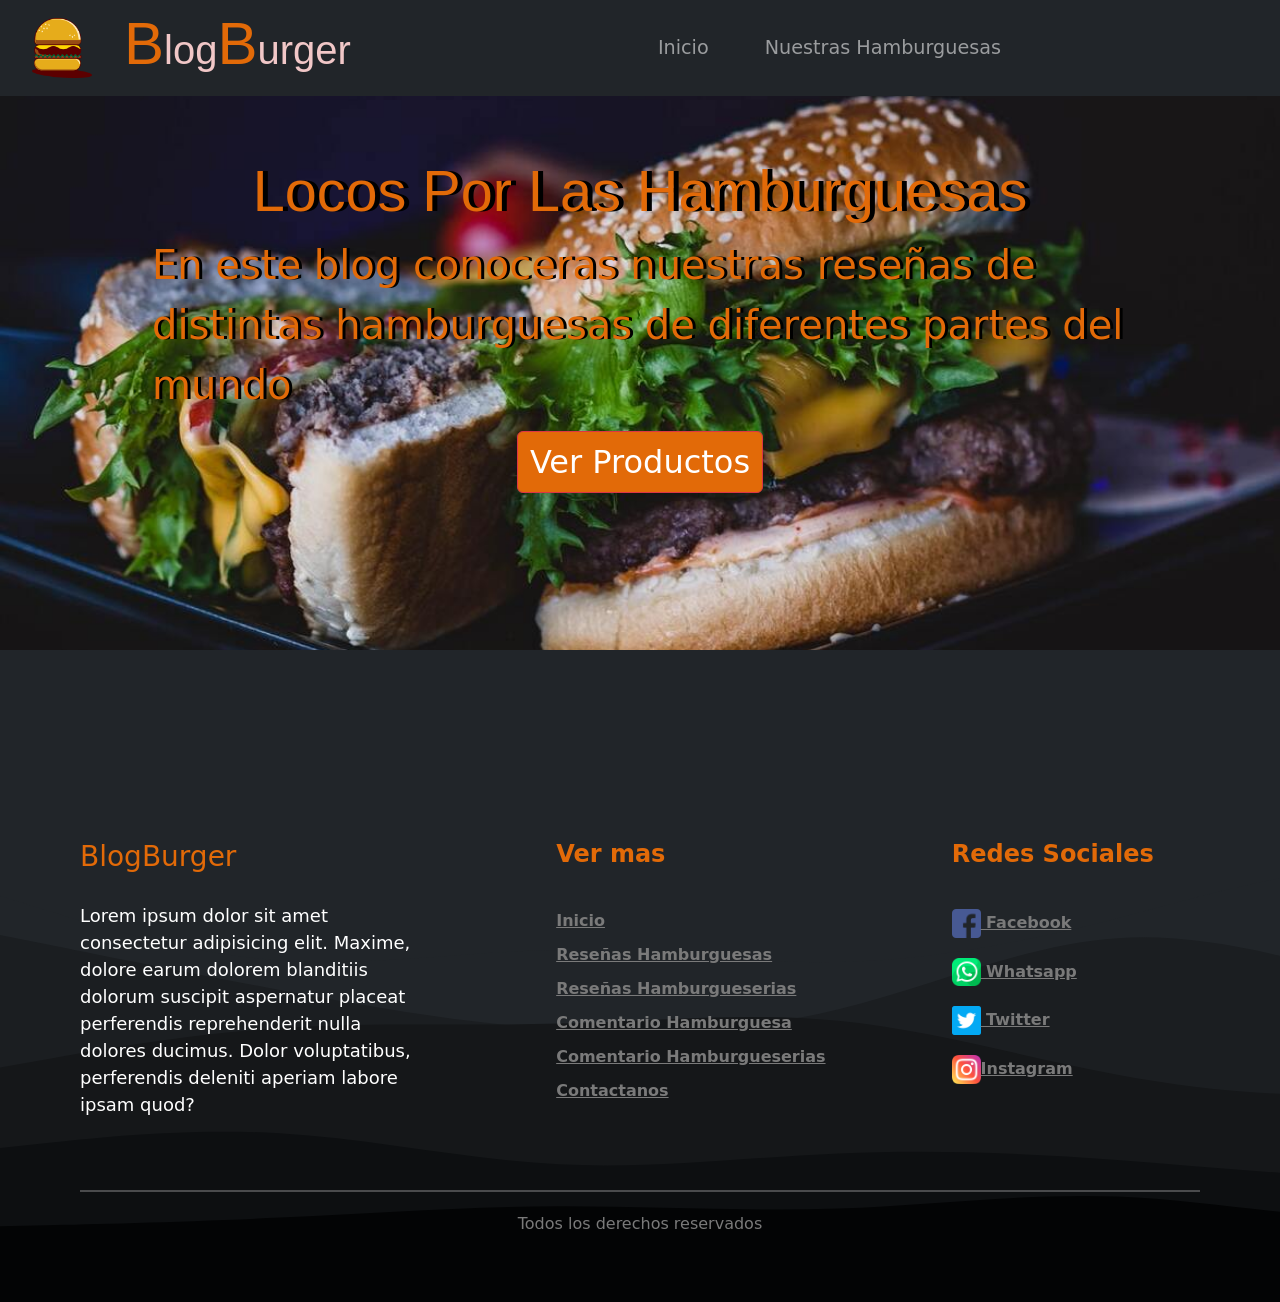
<file: index.html>
<!DOCTYPE html>
<html lang="en">
<head>
    <meta charset="UTF-8">
    <meta http-equiv="X-UA-Compatible" content="IE=edge">
    <meta name="viewport" content="width=device-width, initial-scale=1.0">

    <meta name="description" content="Locos Por Las Hamburguesas es un blog de multiples hamburguesas de la region, dando reseñas de diferentes hamburgueserias y hamburguesas">


    <link href="https://cdn.jsdelivr.net/npm/bootstrap@5.0.2/dist/css/bootstrap.min.css" rel="stylesheet" integrity="sha384-EVSTQN3/azprG1Anm3QDgpJLIm9Nao0Yz1ztcQTwFspd3yD65VohhpuuCOmLASjC" crossorigin="anonymous">


    <link rel="stylesheet" href="css/scss/style.css">

    <link rel="icon" href="css/imagenes/logo1.png">

    <title>Locos Por Las Hamburguesas</title>
</head>
<body>
    <!-- -----------------------------Header - Inicio---------------------------------- -->
    <header>
        <!------------------Comienzo del navBar--------------------- -->
        <nav class="navbar navbar-expand-lg bg-dark navbar-dark fixed-top">
            <div class="container-fluid">
                <a class="navbar-brand logo" href="#"><img src="css/imagenes/logo_burger1.png" alt="logoHamburguesa"></a>
                <div class="navTitulo">
                    <h1><span>B</span>log<span>B</span>urger</h1>
                </div>
                <button class="navbar-toggler" type="button" data-bs-toggle="collapse" data-bs-target="#collapsibleNavbar">
                <span class="navbar-toggler-icon"></span>
                </button>
                <div class="collapse navbar-collapse" id="collapsibleNavbar">
                    <!-- -------- Lista Principal - Inicio ---------------- -->
                    <ul class="navbar-nav ">
                        <li class="nav-item">
                            <a class="nav-link" href="#">Inicio</a>
                        </li>
                        <li class="nav-item">
                            <a class="nav-link" href="reseñaHamburguesa.html">Nuestras Hamburguesas</a>
                        </li>
                        
                    </ul>
                    <!-- -------- Lista Principal - Fin ---------------- -->
                </div>
            </div>
        </nav>
        <!--------------------------FIn del navBar---------------------- -->
    </header>
    <!-- -----------------------------Header - Fin---------------------------------- -->

    <main class="jumbotron">
        <h1 class="jumboTitulo">Locos Por Las Hamburguesas</h1>
        <p class="jumboP">En este blog conoceras nuestras reseñas de distintas hamburguesas de diferentes partes del mundo</p>
        <div class="boton">
            <a href="reseñaHamburguesa.html">
                <button class="btn btn-danger">Ver Productos</button>
            </a>
        </div>
    </main>





        <!-- -----------------------------Footer - Inicio-------------------------------- -->
    <footer>
        <div class="container__footer">
            <div class="box__footer">
                <div class="titleFoo">
                    <h3>BlogBurger</h3>
                </div>
                <div class="explicacionFoo">
                    <p>Lorem ipsum dolor sit amet consectetur adipisicing elit. Maxime, dolore earum dolorem blanditiis dolorum suscipit aspernatur placeat perferendis reprehenderit nulla dolores ducimus. Dolor voluptatibus, perferendis deleniti aperiam labore ipsam quod? </p>
                </div>
            </div>
            
            <div class="box__footer">
                <h4>Ver mas</h4>
                <a href="#">Inicio</a>
                <a href="reseñaHamburguesa.html">Reseñas Hamburguesas</a>
                <a href="reseñaHamburgueseria.html">Reseñas Hamburgueserias</a>
                <a href="comentarioHambuguesa.html">Comentario Hamburguesa</a>              
                <a href="reseñaHamburgueseria.html">Comentario Hamburgueserias</a>              
                <a href="contactanos.html">Contactanos</a>              
            </div>

            <div class="box__footer">
                <h4>Redes Sociales</h4>
                <a href="https://www.facebook.com" target="__blank"> 
                    <img src="css/imagenes/001-facebook.png" alt="logoFacebook"> Facebook
                <a>
                <a href="https://www.whatsapp.com" target="__blank"> 
                    <img src="css/imagenes/002-whatsapp.png" alt="logoWhatsapp"> Whatsapp
                <a>
                <a href="https://www.twitter.com" target="__blank"> 
                    <img src="css/imagenes/003-twitter.png" alt="logoTwitter"> Twitter
                <a>
                <a href="https://www.instagram.com" target="__blank"> 
                    <img src="css/imagenes/006-instagram.png" alt="logoInstagram">Instagram
                <a>
                
            </div>

        </div>

        <div class="box__copyright">
            <hr>
            <p>Todos los derechos reservados</p>
        </div>
    </footer>
    <!-- -----------------------------Footer - Fin-------------------------------- -->


    <!-- ---------------------------Comienzo de los scripts---------------------------->
    <script src="https://cdn.jsdelivr.net/npm/@popperjs/core@2.9.2/dist/umd/popper.min.js" integrity="sha384-IQsoLXl5PILFhosVNubq5LC7Qb9DXgDA9i+tQ8Zj3iwWAwPtgFTxbJ8NT4GN1R8p" crossorigin="anonymous"></script>
    <script src="https://cdn.jsdelivr.net/npm/bootstrap@5.0.2/dist/js/bootstrap.min.js" integrity="sha384-cVKIPhGWiC2Al4u+LWgxfKTRIcfu0JTxR+EQDz/bgldoEyl4H0zUF0QKbrJ0EcQF" crossorigin="anonymous"></script>
    <!-- ---------------------------Fin de los scripts---------------------------->

</body>
</html>
</file>
<file: css/scss/style.css>
@charset "UTF-8";
* {
  margin: 0;
  padding: 0;
}

.logo img {
  margin-left: 1em;
  width: 3em;
  -webkit-transition: 1s;
  transition: 1s;
}

.logo img:hover {
  -webkit-transform: scale(1.1);
          transform: scale(1.1);
}

.navTitulo {
  margin-left: 1em;
}

.navTitulo h1 {
  font-size: 2.5em;
  color: #f1c7c7;
  font-family: Arial, Helvetica, sans-serif;
}

.navTitulo span {
  font-size: 1.5em;
  color: #e26a08;
  font-family: Arial, Helvetica, sans-serif;
}

.collapse {
  display: -webkit-box;
  display: -ms-flexbox;
  display: flex;
  -webkit-box-orient: vertical;
  -webkit-box-direction: normal;
      -ms-flex-direction: column;
          flex-direction: column;
  -webkit-box-pack: center;
      -ms-flex-pack: center;
          justify-content: center;
  -webkit-box-align: center;
      -ms-flex-align: center;
          align-items: center;
}

.nav-item {
  margin-left: 2.5rem;
}

.nav-item a {
  font-size: 1.2rem;
}

/* -----------------------------Header - Fin------------------------------------ */
/* -------------------------Footer - Inicio------------------------------------ */
footer {
  padding: 50px 0px;
  background-image: url(/css/imagenes/fondoFoo1.svg);
  background-size: cover;
}

.container__footer {
  display: -webkit-box;
  display: -ms-flexbox;
  display: flex;
  -ms-flex-wrap: wrap;
      flex-wrap: wrap;
  -webkit-box-pack: justify;
      -ms-flex-pack: justify;
          justify-content: space-between;
  max-width: 1200px;
  margin: auto;
  margin-top: 100px;
}

.box__footer {
  display: -webkit-box;
  display: -ms-flexbox;
  display: flex;
  -webkit-box-orient: vertical;
  -webkit-box-direction: normal;
      -ms-flex-direction: column;
          flex-direction: column;
  padding: 40px;
}

.titleFoo {
  color: #e26a08;
}

.box__footer .explicacionFoo {
  max-width: 350px;
  margin-top: 20px;
  font-weight: 500;
  color: #7a7a7a;
  font-size: 18px;
}

.box__footer h4 {
  margin-bottom: 30px;
  color: #e26a08;
  font-weight: 700;
}

.box__footer a {
  margin-top: 10px;
  color: #7a7a7a;
  font-weight: 600;
}

.box__footer a:hover {
  opacity: 0.8;
}

.box__copyright {
  max-width: 1200px;
  margin: auto;
  text-align: center;
  padding: 0px 40px;
}

.box__copyright p {
  margin-top: 20px;
  color: #7a7a7a;
}

.box__copyright hr {
  border: none;
  height: 2px;
  background-color: white;
}

.box__footer img {
  width: 1.8rem;
}

.jumbotron {
  background-image: url(/css/imagenes/principal.jpg);
  min-height: 650px;
  background-repeat: no-repeat;
  background-size: cover;
  background-position: center;
  display: -webkit-box;
  display: -ms-flexbox;
  display: flex;
  -webkit-box-orient: vertical;
  -webkit-box-direction: normal;
      -ms-flex-direction: column;
          flex-direction: column;
  -webkit-box-pack: center;
      -ms-flex-pack: center;
          justify-content: center;
  -webkit-box-align: center;
      -ms-flex-align: center;
          align-items: center;
}

.jumboTitulo {
  color: #e26a08;
  text-shadow: black 5px 0px 0px;
  font-family: Impact, Haettenschweiler, 'Arial Narrow Bold', sans-serif;
  font-size: 3.6rem;
  display: -webkit-box;
  display: -ms-flexbox;
  display: flex;
  -webkit-box-pack: center;
      -ms-flex-pack: center;
          justify-content: center;
  -webkit-box-align: center;
      -ms-flex-align: center;
          align-items: center;
}

.jumboP {
  color: #e26a08;
  text-shadow: black 3px 0px 0px;
  width: 80%;
  font-size: 2.5rem;
  margin-left: 4rem;
  padding-left: 2rem;
  margin-right: 5rem;
}

.boton .btn {
  font-size: 2rem;
  background-color: #e26a08;
}

.boton .btn:hover {
  background-color: #e26a08;
}

.nos {
  color: #e26a08;
  background-color: #212529;
  display: -webkit-box;
  display: -ms-flexbox;
  display: flex;
  -webkit-box-orient: vertical;
  -webkit-box-direction: normal;
      -ms-flex-direction: column;
          flex-direction: column;
  -webkit-box-pack: center;
      -ms-flex-pack: center;
          justify-content: center;
  -webkit-box-align: center;
      -ms-flex-align: center;
          align-items: center;
}

.nos {
  font-family: 'Gill Sans', 'Gill Sans MT', Calibri, 'Trebuchet MS', sans-serif;
  font-size: 2rem;
}

.nosotros {
  background-color: #f1e0d2;
}

.columnaTexto h3 {
  color: white;
}

.columnaImagen .imagen {
  width: 100%;
}

.fila {
  padding-top: 3rem;
  padding-bottom: 2rem;
}

.fila h3 {
  display: -webkit-box;
  display: -ms-flexbox;
  display: flex;
  -webkit-box-orient: vertical;
  -webkit-box-direction: normal;
      -ms-flex-direction: column;
          flex-direction: column;
  -webkit-box-pack: center;
      -ms-flex-pack: center;
          justify-content: center;
  -webkit-box-align: center;
      -ms-flex-align: center;
          align-items: center;
  font-size: 2.5rem;
  font-family: 'Times New Roman', Times, serif;
  color: black;
}

.fila p {
  padding-top: 2rem;
  font-size: 1.5rem;
  padding-left: 2rem;
  padding-right: 3rem;
  color: black;
}

p {
  color: white;
}

.hero {
  background-image: url(/css/imagenes/Carrusel1.jpg);
  min-height: 650px;
  background-repeat: no-repeat;
  background-size: cover;
  background-position: center;
  display: -webkit-box;
  display: -ms-flexbox;
  display: flex;
  -webkit-box-orient: vertical;
  -webkit-box-direction: normal;
      -ms-flex-direction: column;
          flex-direction: column;
  -webkit-box-pack: center;
      -ms-flex-pack: center;
          justify-content: center;
  -webkit-box-align: center;
      -ms-flex-align: center;
          align-items: center;
}

.tituloHero {
  color: #e26a08;
  text-shadow: black 3px 0px 0px;
  display: -webkit-box;
  display: -ms-flexbox;
  display: flex;
  -webkit-box-orient: vertical;
  -webkit-box-direction: normal;
      -ms-flex-direction: column;
          flex-direction: column;
  -webkit-box-align: center;
      -ms-flex-align: center;
          align-items: center;
  -webkit-box-pack: center;
      -ms-flex-pack: center;
          justify-content: center;
  font-size: 3em;
}

.subTItuloHero {
  color: #fdd3d3;
  font-size: 2em;
  width: 65%;
  text-shadow: black 3px 0px 0px;
}

.boton .btn {
  font-size: 2rem;
  background-color: #e26a08;
}

.boton .btn:hover {
  background-color: #e26a08;
}

.tituloReseña {
  color: #e26a08;
  background-color: #212529;
  display: -webkit-box;
  display: -ms-flexbox;
  display: flex;
  -webkit-box-orient: vertical;
  -webkit-box-direction: normal;
      -ms-flex-direction: column;
          flex-direction: column;
  -webkit-box-pack: center;
      -ms-flex-pack: center;
          justify-content: center;
  -webkit-box-align: center;
      -ms-flex-align: center;
          align-items: center;
  font-family: 'Gill Sans', 'Gill Sans MT', Calibri, 'Trebuchet MS', sans-serif;
  font-size: 2rem;
}

.contenedorHamburguesa {
  background-color: #f1e0d2;
}

.imagen {
  width: 300px;
  height: 300px;
  -webkit-box-shadow: rgba(50, 50, 93, 0.25) 0px 13px 27px -5px, rgba(0, 0, 0, 0.3) 0px 8px 16px -8px;
          box-shadow: rgba(50, 50, 93, 0.25) 0px 13px 27px -5px, rgba(0, 0, 0, 0.3) 0px 8px 16px -8px;
  -webkit-transition: all .1s ease-in-out;
  transition: all .1s ease-in-out;
}

.imagen:hover {
  -webkit-transform: translateY(-10px);
          transform: translateY(-10px);
  cursor: pointer;
}

.card {
  margin-top: 3rem;
  border: none;
}

.card p {
  color: black;
}

.card .btn {
  background-color: var(#e26a08);
  border-radius: none;
}

.card .btn:hover {
  background-color: #e26a08;
}

.container hr {
  margin-top: 3rem;
  color: black;
  height: 2px;
  border: none;
}

.titulo-carrito {
  margin-top: 6rem;
}

#finalizar-compra {
  background-color: #08b708;
}

.inicioHamburgueseria {
  background-image: url(/css/imagenes/Carrusel2.jpg);
  min-height: 650px;
  background-repeat: no-repeat;
  background-size: cover;
  background-position: center;
  display: -webkit-box;
  display: -ms-flexbox;
  display: flex;
  -webkit-box-orient: vertical;
  -webkit-box-direction: normal;
      -ms-flex-direction: column;
          flex-direction: column;
  -webkit-box-pack: center;
      -ms-flex-pack: center;
          justify-content: center;
  -webkit-box-align: center;
      -ms-flex-align: center;
          align-items: center;
}

.tituloHamburgueseria {
  color: #e26a08;
  text-shadow: black 3px 0px 0px;
  display: -webkit-box;
  display: -ms-flexbox;
  display: flex;
  -webkit-box-orient: vertical;
  -webkit-box-direction: normal;
      -ms-flex-direction: column;
          flex-direction: column;
  -webkit-box-align: center;
      -ms-flex-align: center;
          align-items: center;
  -webkit-box-pack: center;
      -ms-flex-pack: center;
          justify-content: center;
  font-size: 3em;
}

.subtituloHamburgueseria {
  color: #e26a08;
  font-size: 1.8em;
  text-shadow: black 3px 0px 0px;
  width: 65%;
}

.botonReseña {
  background-color: #e26a08;
}

.botonReseña:hover {
  background-color: #e69807;
}

.contenedorHamburgueseria {
  background-color: #f1e0d2;
}

.contenedorHamburguesa {
  margin-top: 1rem;
  display: -ms-grid;
  display: grid;
  gap: 1rem;
  -ms-grid-columns: (1fr)[4];
      grid-template-columns: repeat(4, 1fr);
}

.precio-producto {
  color: black;
  display: -webkit-box;
  display: -ms-flexbox;
  display: flex;
  -webkit-box-orient: vertical;
  -webkit-box-direction: normal;
      -ms-flex-direction: column;
          flex-direction: column;
  -webkit-box-pack: center;
      -ms-flex-pack: center;
          justify-content: center;
  -webkit-box-align: center;
      -ms-flex-align: center;
          align-items: center;
}

.carrito {
  margin-top: 1rem;
  display: -ms-grid;
  display: grid;
  gap: 1rem;
  -ms-grid-columns: 60% 30%;
      grid-template-columns: 60% 30%;
}

.titulo-comida {
  display: -webkit-box;
  display: -ms-flexbox;
  display: flex;
  -webkit-box-orient: vertical;
  -webkit-box-direction: normal;
      -ms-flex-direction: column;
          flex-direction: column;
  -webkit-box-pack: center;
      -ms-flex-pack: center;
          justify-content: center;
  -webkit-box-align: center;
      -ms-flex-align: center;
          align-items: center;
}

.tituloComentario {
  color: #e26a08;
  text-shadow: black 3px 0px 0px;
  font-size: 3em;
  display: -webkit-box;
  display: -ms-flexbox;
  display: flex;
  -webkit-box-orient: vertical;
  -webkit-box-direction: normal;
      -ms-flex-direction: column;
          flex-direction: column;
  -webkit-box-pack: center;
      -ms-flex-pack: center;
          justify-content: center;
  -webkit-box-align: center;
      -ms-flex-align: center;
          align-items: center;
  margin-top: 3rem;
}

.subtituloComentario {
  color: #e26a08;
  text-shadow: black 3px 0px 0px;
  font-size: 1.8em;
  display: -webkit-box;
  display: -ms-flexbox;
  display: flex;
  -webkit-box-orient: vertical;
  -webkit-box-direction: normal;
      -ms-flex-direction: column;
          flex-direction: column;
  -webkit-box-pack: start;
      -ms-flex-pack: start;
          justify-content: start;
  -webkit-box-align: center;
      -ms-flex-align: center;
          align-items: center;
  margin-bottom: 3rem;
}

.contenedorComentario {
  background-image: url(/css/imagenes/fondo2.jpg);
  background-position: center;
  background-repeat: no-repeat;
  background-size: cover;
  min-height: 1200px;
  display: -webkit-box;
  display: -ms-flexbox;
  display: flex;
  -webkit-box-orient: vertical;
  -webkit-box-direction: normal;
      -ms-flex-direction: column;
          flex-direction: column;
  -webkit-box-pack: start;
      -ms-flex-pack: start;
          justify-content: start;
  -webkit-box-align: center;
      -ms-flex-align: center;
          align-items: center;
}

.contenedor {
  background-color: rgba(0, 0, 0, 0.8);
  width: 70%;
  height: 800px;
  margin-top: 10rem;
}

.contenedorFila1 h2 {
  display: -webkit-box;
  display: -ms-flexbox;
  display: flex;
  -webkit-box-orient: vertical;
  -webkit-box-direction: normal;
      -ms-flex-direction: column;
          flex-direction: column;
  -webkit-box-pack: center;
      -ms-flex-pack: center;
          justify-content: center;
  -webkit-box-align: center;
      -ms-flex-align: center;
          align-items: center;
  color: #f1e0d2;
}

.contenedorFila1 p {
  display: -webkit-box;
  display: -ms-flexbox;
  display: flex;
  -webkit-box-orient: vertical;
  -webkit-box-direction: normal;
      -ms-flex-direction: column;
          flex-direction: column;
  -webkit-box-pack: center;
      -ms-flex-pack: center;
          justify-content: center;
  -webkit-box-align: center;
      -ms-flex-align: center;
          align-items: center;
  color: #f1e0d2;
  font-size: 1.8em;
}

#formulario .seccionForm {
  color: white;
  margin-top: 3rem;
}

#formulario .botonComentario {
  margin-left: 10rem;
  background-color: #e26a08;
}

#formulario label {
  display: -webkit-box;
  display: -ms-flexbox;
  display: flex;
  -webkit-box-orient: vertical;
  -webkit-box-direction: normal;
      -ms-flex-direction: column;
          flex-direction: column;
  -webkit-box-pack: center;
      -ms-flex-pack: center;
          justify-content: center;
  -webkit-box-align: center;
      -ms-flex-align: center;
          align-items: center;
  font-size: 1.5em;
}

#formulario input {
  width: 80%;
  margin: auto;
}

#formulario .comentarioT {
  display: -webkit-box;
  display: -ms-flexbox;
  display: flex;
  -webkit-box-orient: vertical;
  -webkit-box-direction: normal;
      -ms-flex-direction: column;
          flex-direction: column;
  -webkit-box-pack: center;
      -ms-flex-pack: center;
          justify-content: center;
  -webkit-box-align: center;
      -ms-flex-align: center;
          align-items: center;
}

#formulario textarea {
  width: 80%;
  display: -webkit-box;
  display: -ms-flexbox;
  display: flex;
  -webkit-box-orient: vertical;
  -webkit-box-direction: normal;
      -ms-flex-direction: column;
          flex-direction: column;
  -webkit-box-pack: center;
      -ms-flex-pack: center;
          justify-content: center;
  -webkit-box-align: center;
      -ms-flex-align: center;
          align-items: center;
  height: 150px;
  padding: 12px 20px;
  -webkit-box-sizing: border-box;
          box-sizing: border-box;
  border: 2px solid #ccc;
  border-radius: 4px;
  background-color: #f8f8f8;
  resize: none;
}

.contenedorComentario2 {
  background-image: url(css/imagenes/fondo3.jpg);
  background-position: center;
  background-repeat: no-repeat;
  background-size: cover;
  min-height: 1200px;
  display: -webkit-box;
  display: -ms-flexbox;
  display: flex;
  -webkit-box-orient: vertical;
  -webkit-box-direction: normal;
      -ms-flex-direction: column;
          flex-direction: column;
  -webkit-box-pack: start;
      -ms-flex-pack: start;
          justify-content: start;
  -webkit-box-align: center;
      -ms-flex-align: center;
          align-items: center;
}

@media (max-width: 992px) and (min-width: 700px) {
  .collapse {
    display: -webkit-box;
    display: -ms-flexbox;
    display: flex;
    -webkit-box-orient: vertical;
    -webkit-box-direction: normal;
        -ms-flex-direction: column;
            flex-direction: column;
    -webkit-box-pack: start;
        -ms-flex-pack: start;
            justify-content: start;
    -webkit-box-align: start;
        -ms-flex-align: start;
            align-items: start;
  }
  .tituloHero {
    font-size: 2.2rem;
  }
  .subTItuloHero {
    font-size: 1.8rem;
  }
  .boton .botonHero {
    font-size: 1.7rem;
  }
  .card {
    width: 250px;
    height: 280px;
    margin-top: 5rem;
  }
  .imagen {
    width: 200px;
    height: 200px;
  }
  .tituloHamburgueseria {
    font-size: 2.2rem;
  }
  .subtituloHamburgueseria {
    font-size: 1.8rem;
  }
  .tituloComentario {
    font-size: 2rem;
  }
  .subtituloComentario {
    font-size: 1.8rem;
  }
  .contenedorFila1 h2 {
    font-size: 1.6rem;
  }
  .contenedorFila1 p {
    font-size: 1.5rem;
  }
  .formulario label {
    font-size: 1.4rem;
  }
  .contenedor {
    width: 80%;
    height: 850px;
  }
}

@media (max-width: 700px) and (min-width: 500px) {
  .jumboTitulo {
    font-size: 2.2rem;
  }
  .jumboP {
    font-size: 1.6rem;
  }
  .boton .btn {
    font-size: 1.5rem;
  }
  .collapse {
    display: -webkit-box;
    display: -ms-flexbox;
    display: flex;
    -webkit-box-orient: vertical;
    -webkit-box-direction: normal;
        -ms-flex-direction: column;
            flex-direction: column;
    -webkit-box-pack: start;
        -ms-flex-pack: start;
            justify-content: start;
    -webkit-box-align: start;
        -ms-flex-align: start;
            align-items: start;
  }
  .tituloHero {
    font-size: 1.8rem;
  }
  .subTItuloHero {
    font-size: 1.5rem;
  }
  .boton .botonHero {
    font-size: 1.5rem;
  }
  .tituloHamburgueseria {
    font-size: 1.8rem;
  }
  .subtituloHamburgueseria {
    font-size: 1.5rem;
  }
  .tituloComentario {
    font-size: 1.8rem;
  }
  .subtituloComentario {
    font-size: 1.3rem;
  }
  .contenedorFila1 h2 {
    font-size: 1.2rem;
  }
  .contenedorFila1 p {
    font-size: 1.2rem;
  }
  .formulario label {
    font-size: 1.1rem;
  }
  .contenedor {
    width: 80%;
    height: 800px;
  }
}

@media (max-width: 500px) and (min-width: 300px) {
  .collapse {
    display: -webkit-box;
    display: -ms-flexbox;
    display: flex;
    -webkit-box-orient: vertical;
    -webkit-box-direction: normal;
        -ms-flex-direction: column;
            flex-direction: column;
    -webkit-box-pack: start;
        -ms-flex-pack: start;
            justify-content: start;
    -webkit-box-align: start;
        -ms-flex-align: start;
            align-items: start;
  }
  .navTitulo {
    font-size: 0.6rem;
    width: 5rem;
  }
  .logo {
    width: 0.8rem;
  }
  .jumboTitulo {
    font-size: 1.5rem;
  }
  .jumboP {
    font-size: 1.2rem;
  }
  .boton .btn {
    font-size: 1.2rem;
  }
  .columnaTexto h3 {
    font-size: 1.7rem;
  }
  .columnaTexto p {
    font-size: 1.3rem;
  }
  .tituloHero {
    font-size: 1.4rem;
  }
  .subTItuloHero {
    font-size: 1.3rem;
  }
  .boton .botonHero {
    font-size: 1.3rem;
  }
  .tituloHamburgueseria {
    font-size: 1.4rem;
  }
  .subtituloHamburgueseria {
    font-size: 1.3rem;
    margin-left: 1rem;
  }
  .tituloHamburgueseria {
    font-size: 1.8rem;
  }
  .subtituloHamburgueseria {
    font-size: 1.5rem;
  }
  .tituloComentario {
    font-size: 1.2rem;
  }
  .subtituloComentario {
    font-size: 1.05rem;
  }
  .contenedorFila1 h2 {
    font-size: 1.1rem;
  }
  .contenedorFila1 p {
    font-size: 1rem;
  }
  .formulario label {
    font-size: 0.8rem;
  }
  .contenedor {
    width: 90%;
    height: 800px;
  }
  th {
    font-size: 10px;
  }
  td {
    font-size: 10px;
  }
  td #vaciar-carrito {
    font-size: 10px;
  }
  tr button {
    font-size: 20px;
  }
}
/*# sourceMappingURL=style.css.map */
</file>
